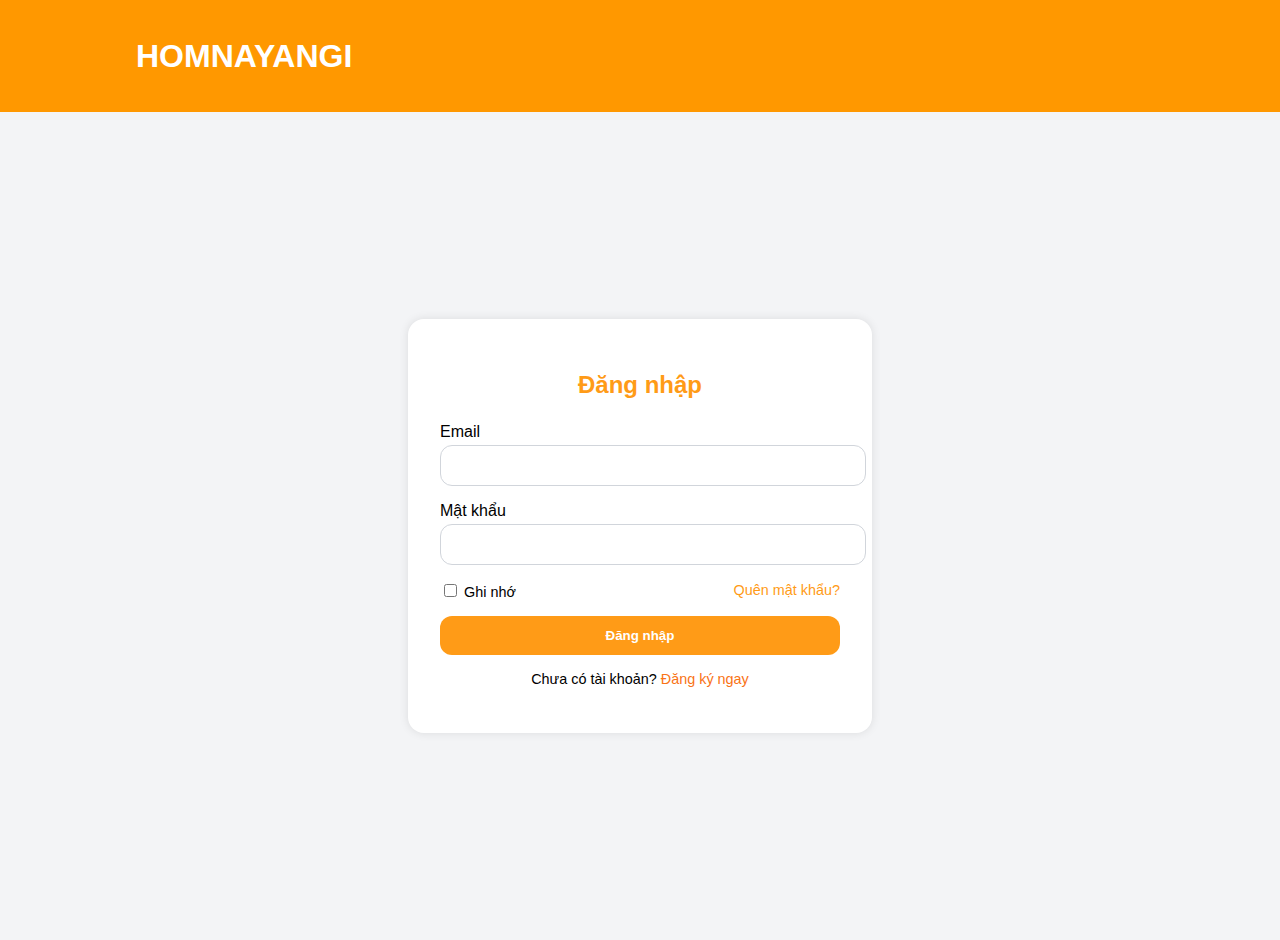
<file: login.html>
<!DOCTYPE html>
<html lang="vi">
<head>
  <meta charset="UTF-8" />
  <meta name="viewport" content="width=device-width, initial-scale=1.0" />
  <title>Đăng nhập - HOMNAYANGI</title>
  <link href="css/b-login.css" rel="stylesheet" />
  <link href="css/header.css" rel="stylesheet" >

</head>
<body>
  <!--NAV BAR-->
  <header>
      <h1>HOMNAYANGI</h1>
  </header>

  <main class="main">
    <div class="form-box">
      <h2 class="title">Đăng nhập</h2>
      <form id="loginForm">
        <div class="form-group">
          <label for="email">Email</label>
          <input type="email" id="email" required />
        </div>

        <div class="form-group">
          <label for="password">Mật khẩu</label>
          <input type="password" id="password" required />
        </div>

        <div class="form-options">
          <label><input type="checkbox" /> Ghi nhớ</label>
          <a href="#">Quên mật khẩu?</a>
        </div>

        <button type="submit" class="btn">Đăng nhập</button>
      </form>

      <p class="signup">
        Chưa có tài khoản? <a href="#">Đăng ký ngay</a>
      </p>
    </div>
  </main>

  <script src="script/b-login.js"></script>
</body>
</html>
</file>
<file: css/b-login.css>
*{
  --main-color: #FF9B17;
}


body {
  font-family: sans-serif;
  background: #f3f4f6;
  margin: 0;
}

.container {
  max-width: 800px;
  margin: auto;
  display: flex;
  justify-content: space-between;
  align-items: center;
}

.logo {
  font-weight: bold;
  font-size: 1.5rem;
}

.home-link {
  color: white;
  text-decoration: none;
  font-size: 0.9rem;
}

.main {
  display: flex;
  justify-content: center;
  align-items: center;
  min-height: calc(100vh - 72px);
}

.form-box {
  background: white;
  padding: 2rem;
  border-radius: 1rem;
  box-shadow: 0 0 10px rgba(0,0,0,0.1);
  width: 100%;
  max-width: 400px;
}

.title {
  color: var(--main-color);
  text-align: center;
  margin-bottom: 1.5rem;
}

.form-group {
  margin-bottom: 1rem;
}

.form-group label {
  display: block;
  margin-bottom: 0.25rem;
  font-weight: 500;
}

.form-group input {
  width: 100%;
  padding: 0.75rem;
  border: 1px solid #d1d5db;
  border-radius: 0.75rem;
}

.form-options {
  display: flex;
  justify-content: space-between;
  align-items: center;
  font-size: 0.9rem;
  margin-bottom: 1rem;
}

.form-options a {
  color: var(--main-color);
  text-decoration: none;
}

.btn {
  width: 100%;
  padding: 0.75rem;
  background-color: var(--main-color);
  color: white;
  border: none;
  border-radius: 0.75rem;
  font-weight: bold;
  cursor: pointer;
  transition: background 0.3s ease;
}

.btn:hover {
  background-color: #ea780c;
}

.signup {
  text-align: center;
  margin-top: 1rem;
  font-size: 0.9rem;
}

.signup a {
  color: #f97316;
  text-decoration: none;
}
</file>
<file: css/header.css>
header{
    height: 112px;
    font-family: Arial, Helvetica, sans-serif;
    background: #ff9800;
    padding: 0 136px;
    display: flex;
    justify-content: space-between;
    align-items: center;
}
header h1 {
    color: white;
    font-size: 32px;
    font-weight: bold;
    margin: 0;
}
    .input-style{
        margin-left: 8px;
        border: none;
        font-size: 16px;
    }
    header input:focus-within{
        outline: none;
    }
</file>
